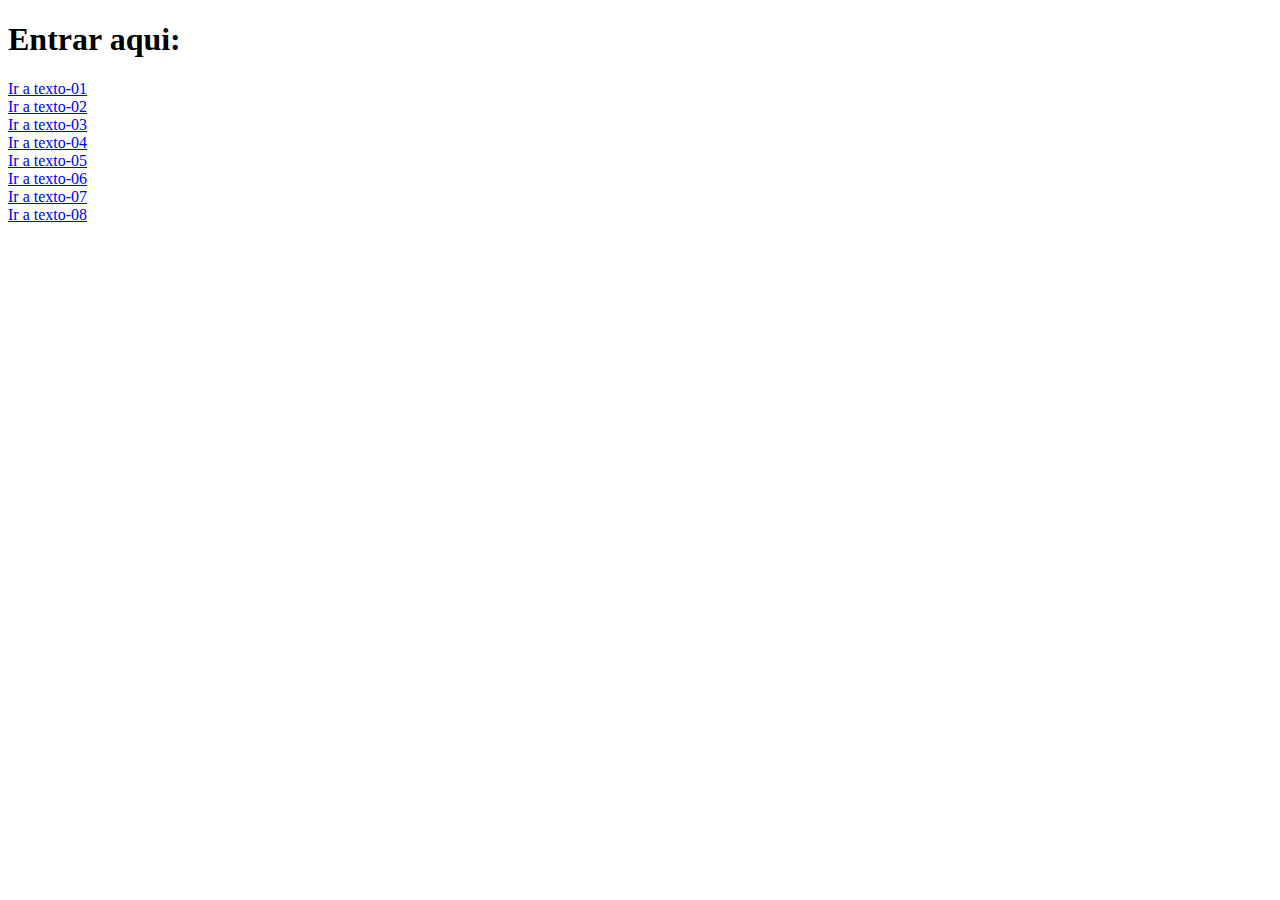
<file: index.html>
<!DOCTYPE html>
<html lang="en">
<head>
  <meta charset="UTF-8">
  <meta http-equiv="X-UA-Compatible" content="IE=edge">
  <meta name="viewport" content="width=device-width, initial-scale=1.0">
  <title>Hola mundo</title>
</head>
<body>

  <h1>Entrar aqui:</h1>

  <a href="textos/Ejercicio texto-01.html">Ir a texto-01</a><br>
  <a href="textos/Ejercicio texto-02.html">Ir a texto-02</a><br>
  <a href="textos/Ejercicio texto-03.html">Ir a texto-03</a><br>
  <a href="textos/Ejercicio texto-04.html">Ir a texto-04</a><br>
  <a href="textos/Ejercicio texto-05.html">Ir a texto-05</a><br>
  <a href="textos/Ejercicio texto-06.html">Ir a texto-06</a><br>
  <a href="textos/Ejercicio texto-07.html">Ir a texto-07</a><br>
  <a href="textos/Ejercicio texto-08.html">Ir a texto-08</a><br>


</body>
</html>
</file>
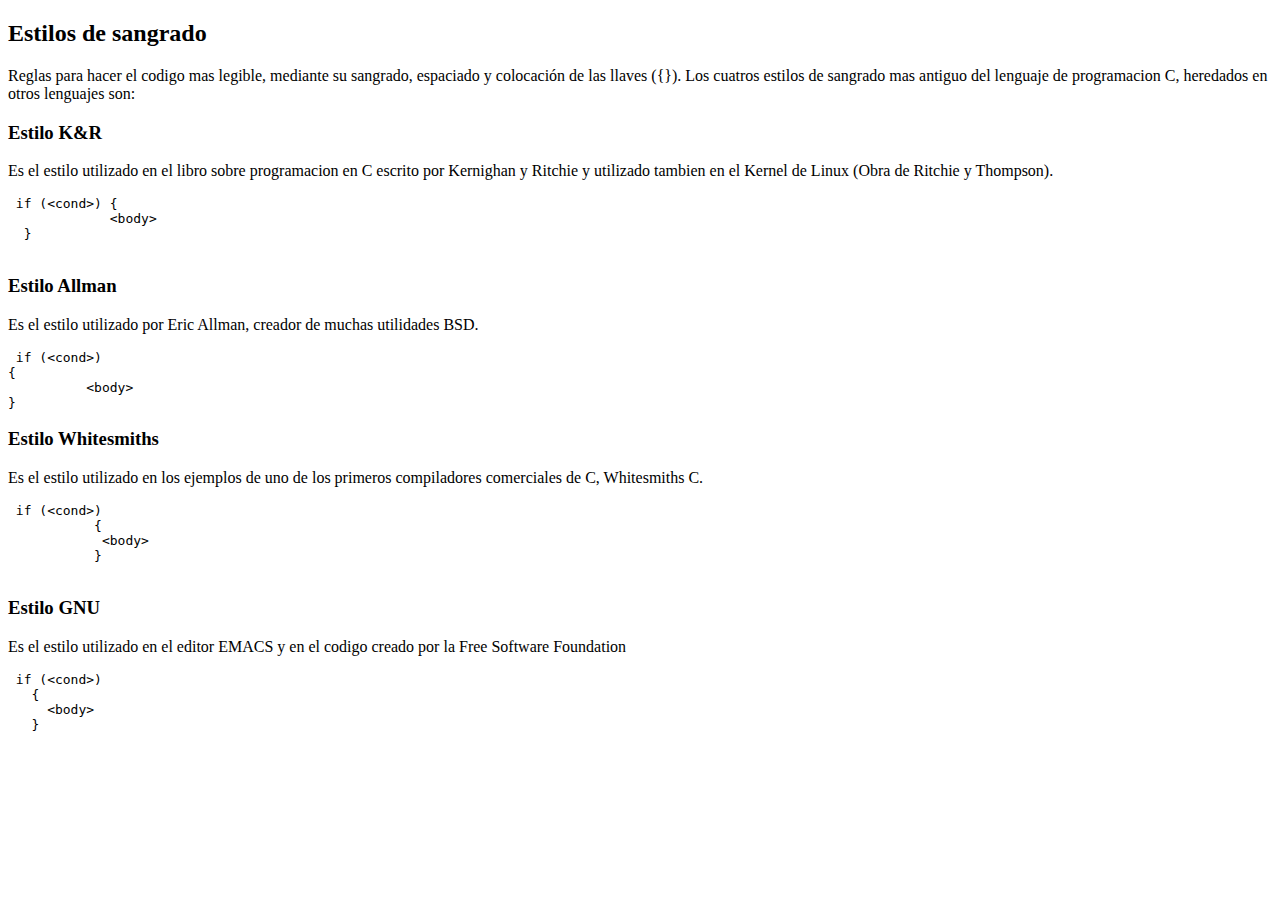
<file: Ejercicio texto-06.html>
<!DOCTYPE html>
<html lang="en">
<head>
  <meta charset="UTF-8">
  <meta http-equiv="X-UA-Compatible" content="IE=edge">
  <meta name="viewport" content="width=device-width, initial-scale=1.0">
  <title>Document</title>
</head>
<body>
  <h2>Estilos de sangrado</h2>
  <p>Reglas para hacer el codigo mas legible, mediante su sangrado, espaciado y colocación de las llaves ({}). Los cuatros estilos de sangrado mas antiguo del lenguaje de programacion C,
    heredados en otros lenguajes son:
  </p>

  <h3>Estilo K&R</h3>

  <p>Es el estilo utilizado en el libro sobre programacion en C escrito por Kernighan y Ritchie y utilizado tambien en el Kernel de Linux (Obra de Ritchie y Thompson).</p>

  <pre><code> if (&lt;cond&gt;) {
             &lt;body&gt;
  }
  </code></pre>

<h3>Estilo Allman</h3>

<p>Es el estilo utilizado por Eric Allman, creador de muchas utilidades BSD.</p>

<pre><code> if (&lt;cond&gt;)
{
          &lt;body&gt;
}
</code></pre>

<h3>Estilo Whitesmiths</h3>

<p>Es el estilo utilizado en los ejemplos de uno de los primeros compiladores comerciales de C, Whitesmiths C.</p>

<pre><code> if (&lt;cond&gt;)
           {
            &lt;body&gt;
           }
           </code></pre>


<h3>Estilo GNU</h3>

<p>Es el estilo utilizado en el editor EMACS y en el codigo creado por la Free Software Foundation</p>

<pre><code> if (&lt;cond&gt;)
   {
     &lt;body&gt;
   }

   </code></pre>

</body>
</html>
</file>
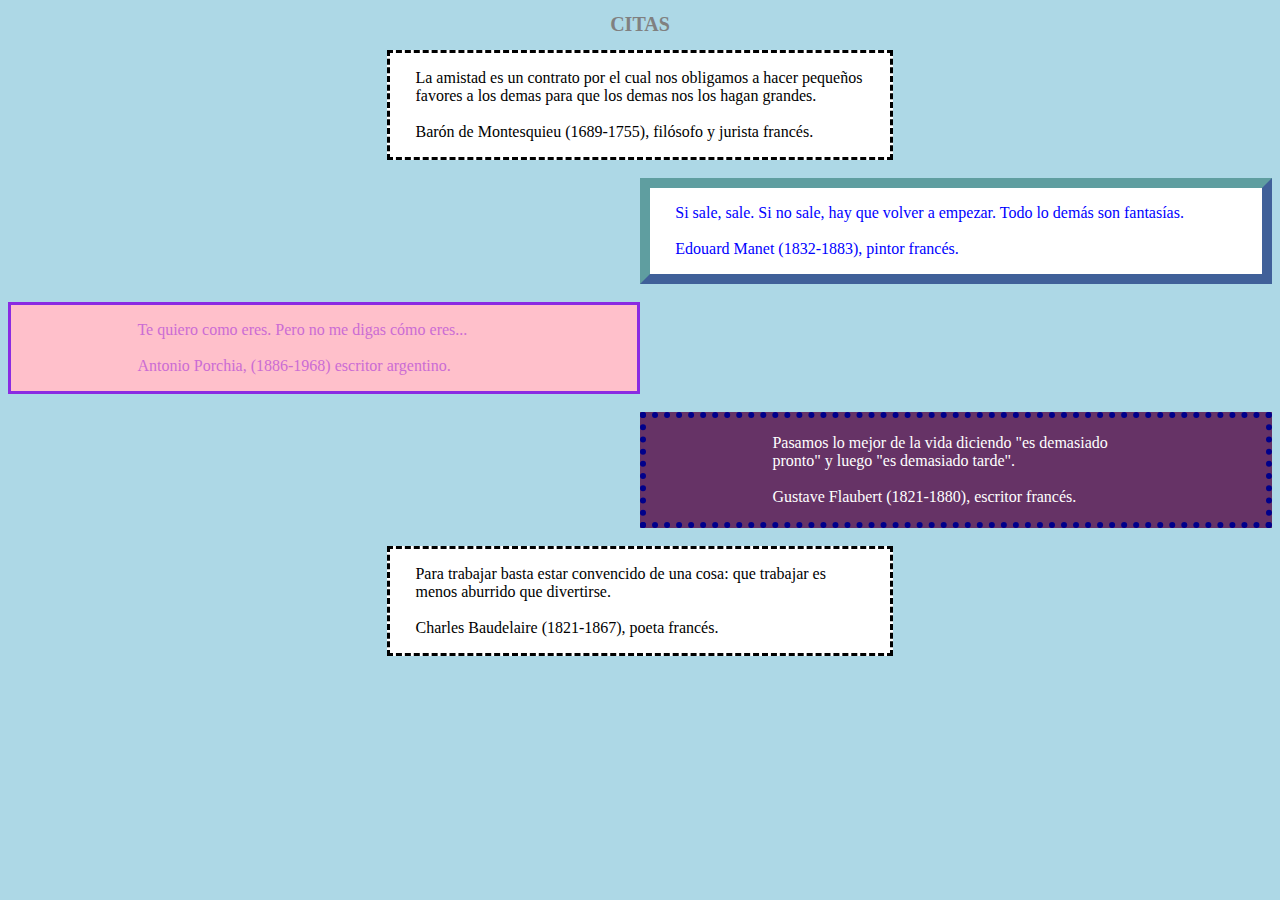
<file: cajas/Ejercicio cajas-1.html>
<!DOCTYPE html>
<html lang="en">
<head>
  <meta charset="UTF-8">
  <meta http-equiv="X-UA-Compatible" content="IE=edge">
  <meta name="viewport" content="width=device-width, initial-scale=1.0">
  <title>Document</title>
  <link rel="stylesheet" type="text/css" href="cajas-1.css">
</head>
<body>
  <h1> CITAS </h1>
  <div id="p1">
  <p>La amistad es un contrato por el cual nos obligamos a hacer pequeños favores a los demas para que los demas nos los hagan grandes.
  <br><br>
  Barón de Montesquieu (1689-1755), filósofo y jurista francés.
  </p>
  </div><br>
<div id="p2">
  <p>Si sale, sale. Si no sale, hay que volver a empezar. Todo lo demás son fantasías. <br><br>
    Edouard Manet (1832-1883), pintor francés.
  </p>
</div><br>
<div id="p3">
  <p>Te quiero como eres. Pero no me digas cómo eres... <br><br>
    Antonio Porchia, (1886-1968) escritor argentino.</p>
</div><br>
<div id="p4">
    <p>Pasamos lo mejor de la vida diciendo "es demasiado pronto" y luego "es demasiado tarde". <br><br>
      Gustave Flaubert (1821-1880), escritor francés.
    </p>
</div><br>
<div id="p5">
    <p>Para trabajar basta estar convencido de una cosa: que trabajar es menos aburrido que divertirse. <br><br>
      Charles Baudelaire (1821-1867), poeta francés.
    </p>
</div><br>
</body>
</html>
</file>
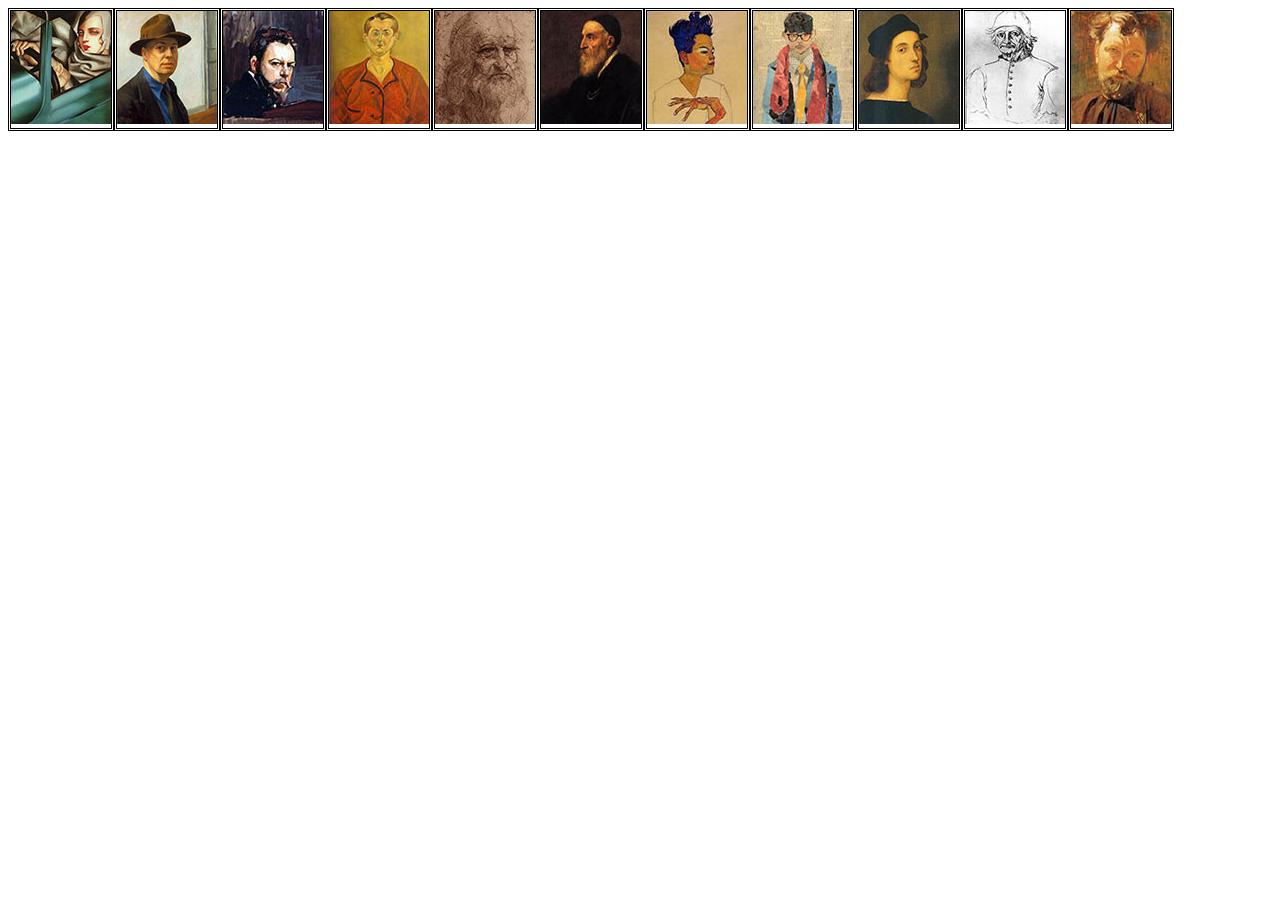
<file: cajas/Ejercicio cajas-2.html>
<!DOCTYPE html>
<html lang="en">
<head>
  <meta charset="UTF-8">
  <meta http-equiv="X-UA-Compatible" content="IE=edge">
  <meta name="viewport" content="width=device-width, initial-scale=1.0">
  <title>Document</title>
  <link rel="stylesheet" type="text/css" href="cajas-2.css">
</head>
<body>
<div>
  <img src="../imagenes/30.jpg">
</div>
<div>
  <img src="../imagenes/31.jpg">
</div>
<div>
  <img src="../imagenes/32.jpg">
</div>
<div>
  <img src="../imagenes/33.jpg">
</div>
<div>
  <img src="../imagenes/34.jpg">
</div>
<div>
  <img src="../imagenes/35.jpg">
</div>
<div>
  <img src="../imagenes/36.jpg">
</div>
<div>
  <img src="../imagenes/37.jpg">
</div>
<div>
  <img src="../imagenes/38.jpg">
</div>
<div>
  <img src="../imagenes/39.jpg">
</div>
<div>
  <img src="../imagenes/40.jpg">
</div>

</body>
</html>
</file>
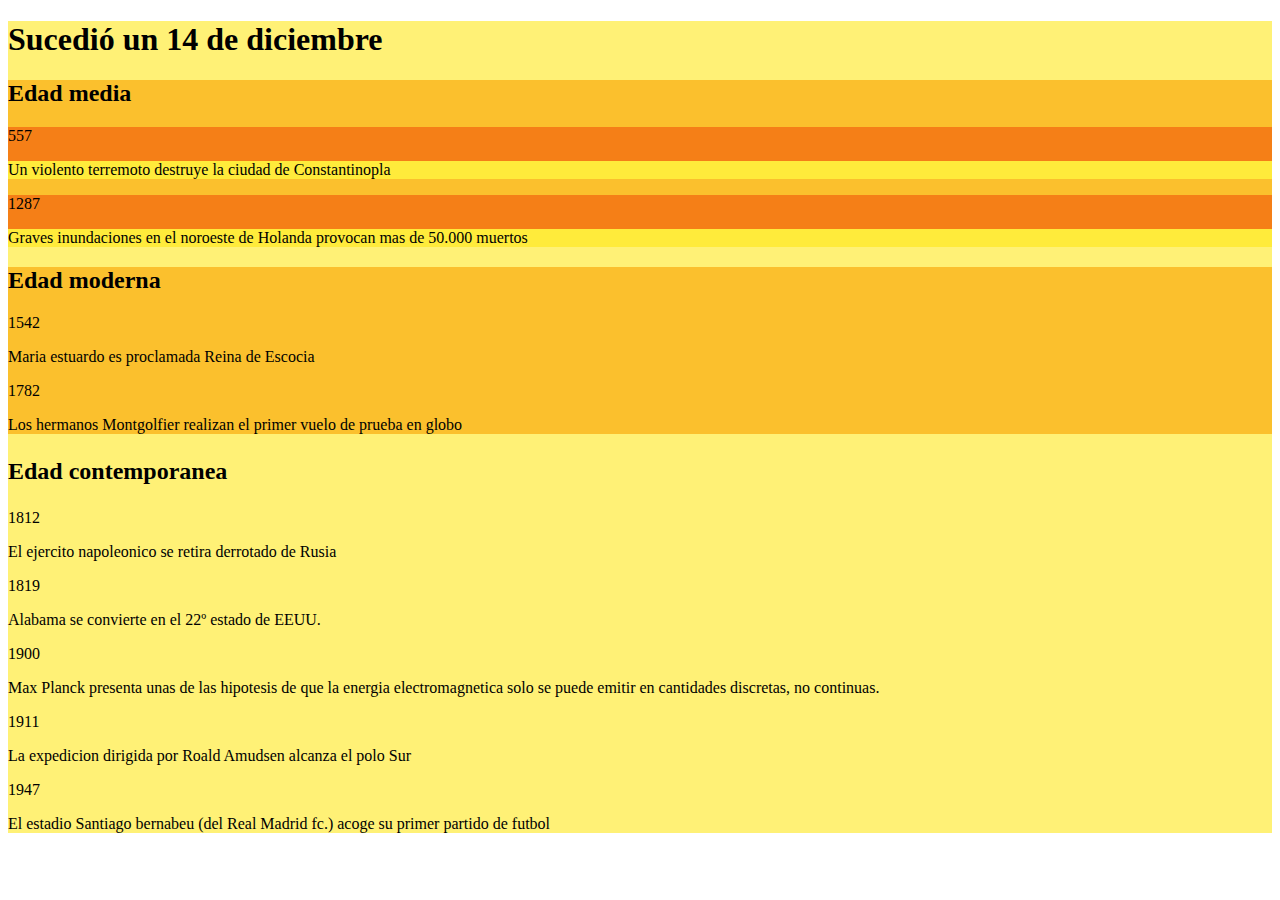
<file: cajas/Ejercicio cajas-3.html>
<!DOCTYPE html>
<html lang="en">
<head>
  <meta charset="UTF-8">
  <meta http-equiv="X-UA-Compatible" content="IE=edge">
  <meta name="viewport" content="width=device-width, initial-scale=1.0">
  <title>Document</title>
  <link rel="stylesheet" type="text/css" href="cajas-3.css">
</head>
<body>
  <div id="p0">
  <h1>Sucedió un 14 de diciembre</h1>

  <div < id="p1">
  <h2>Edad media</h2>
  <div id="p2">
    <p>557</p>
    <div id="p4">
      <p>Un violento terremoto destruye la ciudad de Constantinopla</p>
    </div>
  </div>
  <div id="p3">
    <p>1287</p>
    <div id="p5">
      <p>Graves inundaciones en el noroeste de Holanda provocan mas de 50.000 muertos</p>
    </div>
  </div>
</div>


  <div id="p6">
    <h2>Edad moderna</h2>
    <div id="p7">
      <p>1542</p>
      <div id="p8">
        <p>Maria estuardo es proclamada Reina de Escocia</p>
      </div>
    </div>
    <div id="p9">
      <p>1782</p>
      <div>
        <p>Los hermanos Montgolfier realizan el primer vuelo de prueba en globo</p>
      </div>
    </div>
  </div>
  <div id="p10">
    <h2>
      <p>Edad contemporanea</p>
    </h2>
    <div id="p11">
      <p>1812</p>
      <div id="p12">
        <p>El ejercito napoleonico se retira derrotado de Rusia</p>
      </div>
    </div>
    <div id="p13">
      <p>1819</p>
      <div id="p14">
        <p>Alabama se convierte en el 22º estado de EEUU.</p>
      </div>
    </div>
    <div id="p15">
      <p>1900</p>
      <div id="p16">
        <p>Max Planck presenta unas de las hipotesis de que la energia electromagnetica solo se puede emitir en cantidades discretas, no continuas.</p>
      </div>
    </div>
    <div id="p17">
      <p>1911</p>
      <div id="p18">
        <p>La expedicion dirigida por Roald Amudsen alcanza el polo Sur</p>
      </div>
    </div>
    <div id="p19">
      <p>1947</p>
      <div id="p20">
        <p>El estadio Santiago bernabeu (del Real Madrid fc.) acoge  su primer partido de futbol</p>
      </div>
    </div>
  </div>



</div>
</body>
</html>
</file>
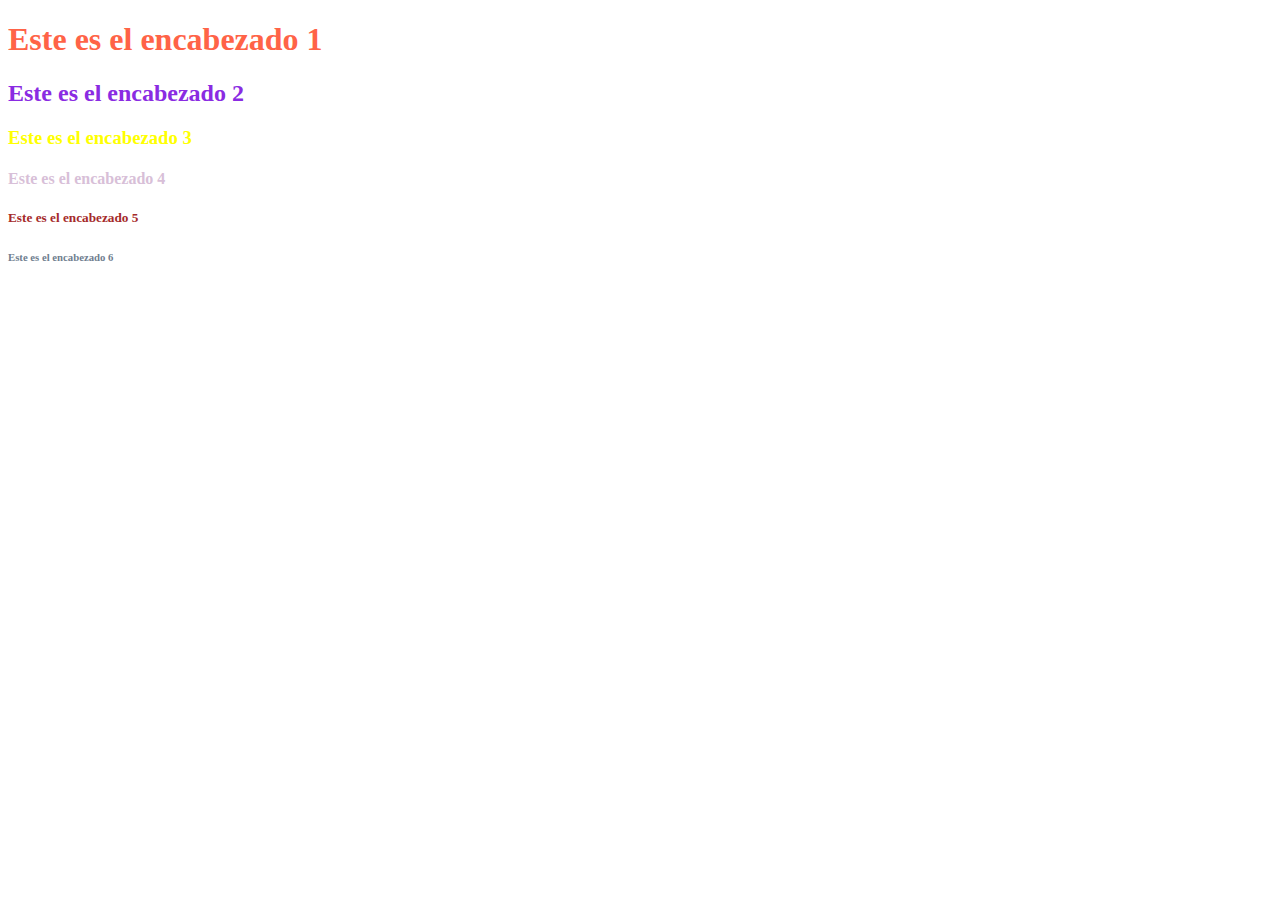
<file: textos/Ejercicio texto-01.html>
<!DOCTYPE html>
<html lang="en">
<head>
  <meta charset="UTF-8">
  <meta http-equiv="X-UA-Compatible" content="IE=edge">
  <meta name="viewport" content="width=device-width, initial-scale=1.0">
  <title>Document</title>
  <link rel="stylesheet" type="text/css" href="texto-01.css">
</head>
<body>

  <h1>Este es el encabezado 1</h1>

  <h2>Este es el encabezado 2</h2>

  <h3>Este es el encabezado 3</h3>

  <h4>Este es el encabezado 4</h4>

  <h5>Este es el encabezado 5</h5>

  <h6>Este es el encabezado 6</h6>
</body>
</html>
</file>
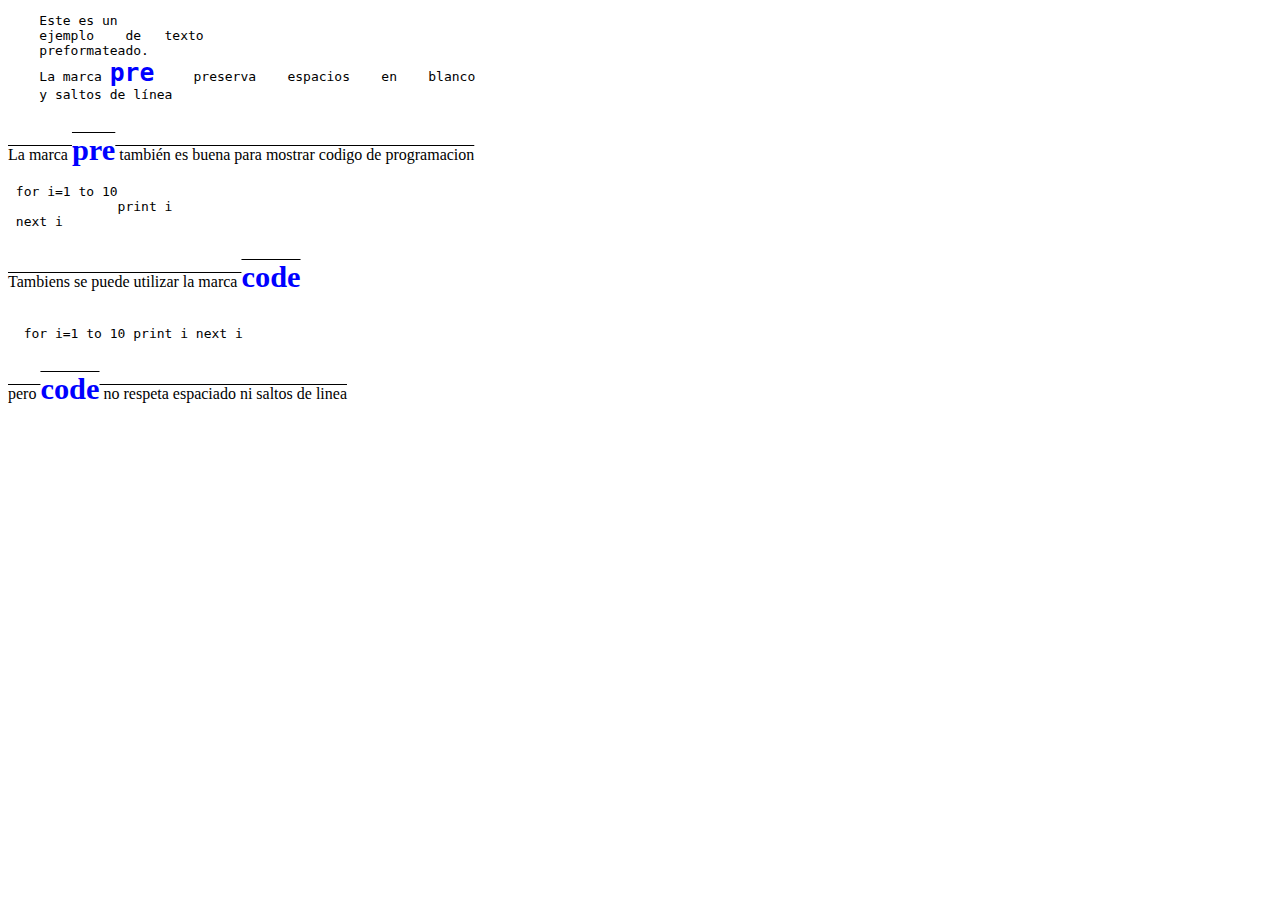
<file: textos/Ejercicio texto-02.html>
<!DOCTYPE html>
<html lang="en">
<head>
  <meta charset="UTF-8">
  <meta http-equiv="X-UA-Compatible" content="IE=edge">
  <meta name="viewport" content="width=device-width, initial-scale=1.0">
  <title>Document</title>
  <link rel="stylesheet" type="text/css" href="texto-02.css">
</head>
<body>
  <pre>
    Este es un
    ejemplo    de   texto
    preformateado.
    La marca <b>pre</b>     preserva    espacios    en    blanco
    y saltos de línea
  </pre>

  <p>     La marca <b>pre</b> también es buena para mostrar codigo de programacion</p>

  <pre><code> for i=1 to 10
              print i
 next i
 </code></pre>

 <p> Tambiens se puede utilizar la marca <b>code</b></p>

 <pre><code>
  for i=1 to 10 print i next i
  </code></pre>

  <p> pero <b>code</b> no respeta espaciado ni saltos de linea </p>
</body>
</html>
</file>
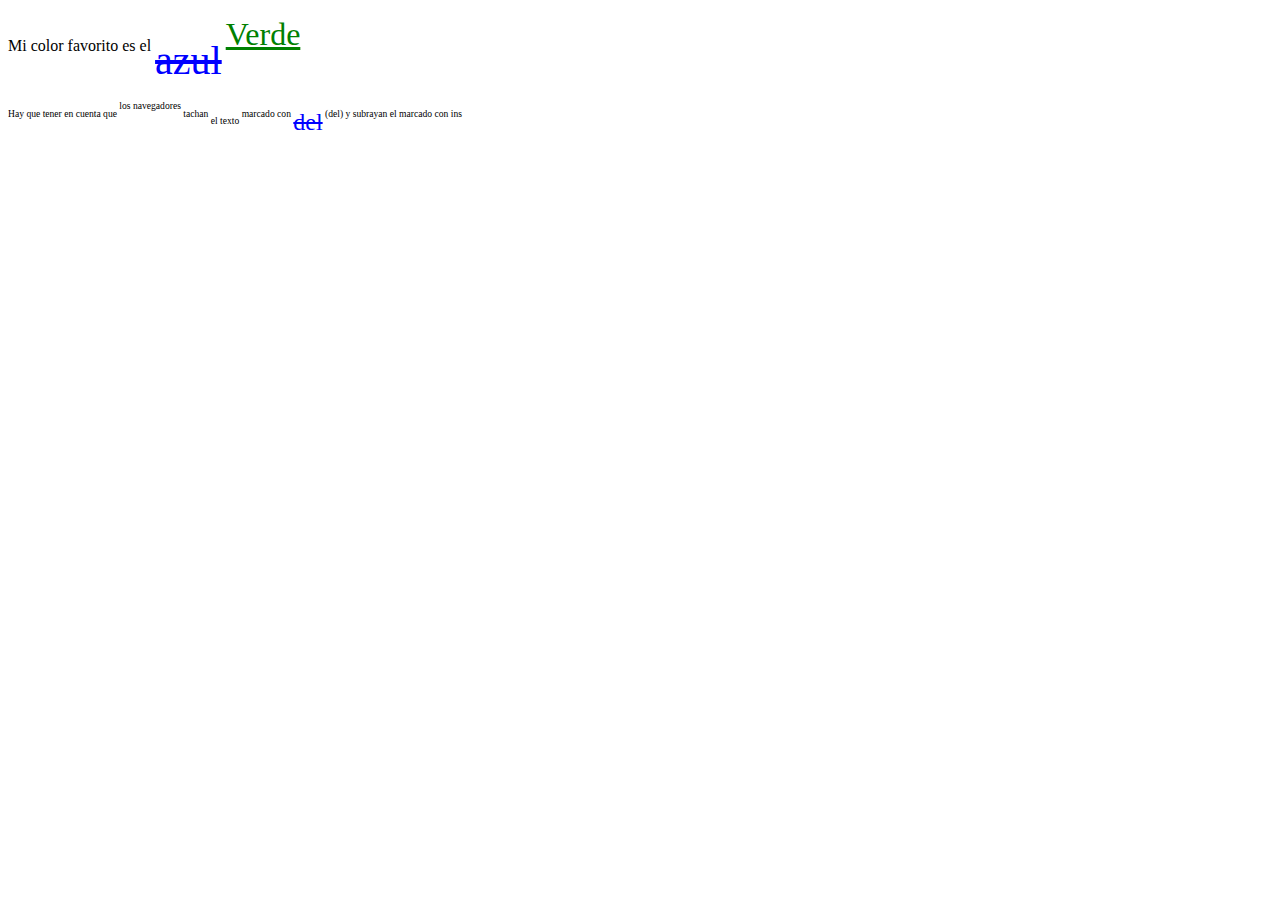
<file: textos/Ejercicio texto-03.html>
<!DOCTYPE html>
<!DOCTYPE html>
<html lang="en">
<head>
  <meta charset="UTF-8">
  <meta http-equiv="X-UA-Compatible" content="IE=edge">
  <meta name="viewport" content="width=device-width, initial-scale=1.0">
  <title>Villafrea</title>
  <link rel="stylesheet" type="text/css" href="texto-03.css">
</head>
<body>
  <p>Mi color favorito es el <del>azul</del> <ins>Verde</ins></p>


  <p id="p6">Hay que tener en cuenta que <span id="p1">los navegadores</span> tachan <span id="p2">el texto</span> marcado con <del>del</del> (del) y subrayan el marcado con ins </p>

</body>
</html>
</file>
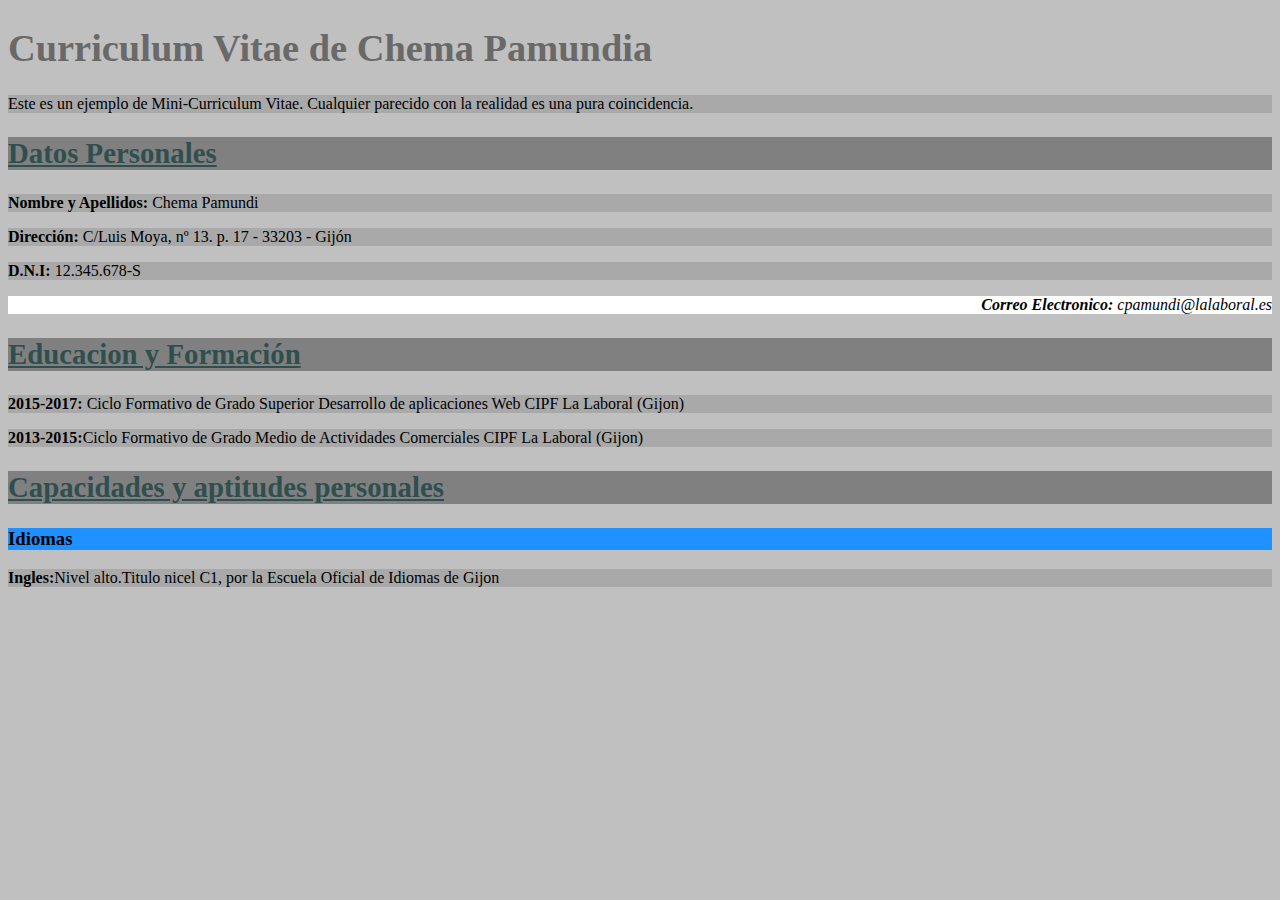
<file: textos/Ejercicio texto-04.html>
<!DOCTYPE html>
<html lang="en">
<head>
  <meta charset="UTF-8">
  <meta http-equiv="X-UA-Compatible" content="IE=edge">
  <meta name="viewport" content="width=device-width, initial-scale=1.0">
  <title>Document</title>
  <link rel="stylesheet" type="text/css" href="texto-04.css">
</head>
<body>
  <h1><b>Curriculum Vitae de Chema Pamundia </b></h1>

  <p id="p1">Este es un ejemplo de Mini-Curriculum Vitae. Cualquier parecido con la realidad es una pura coincidencia.</p>

  <h2><b>Datos Personales</b></h2>

  <p id="p2"><b>Nombre y Apellidos:</b> Chema Pamundi</p>

  <p id="p3"><b>Dirección:</b> C/Luis Moya, nº 13. p. 17 - 33203 - Gijón </p>

  <p id="p4"><b>D.N.I:</b> 12.345.678-S</p>

  <p id="p5"><i><b>Correo Electronico:</b> cpamundi@lalaboral.es</i></p>

  <h2>Educacion y Formación</h2>

  <p id="p6"><b>2015-2017:</b> Ciclo Formativo de Grado Superior Desarrollo de aplicaciones Web CIPF La Laboral (Gijon)</p>
  <p id="p7"><b>2013-2015:</b>Ciclo Formativo de Grado Medio de Actividades Comerciales CIPF La Laboral (Gijon)</p>

  <h2><b>Capacidades y aptitudes personales</b></h2>

  <h3>Idiomas</h3>
  <p id="p8"><b>Ingles:</b>Nivel alto.Titulo nicel C1, por la Escuela Oficial de Idiomas de Gijon</p>
</body>
</html>
</file>
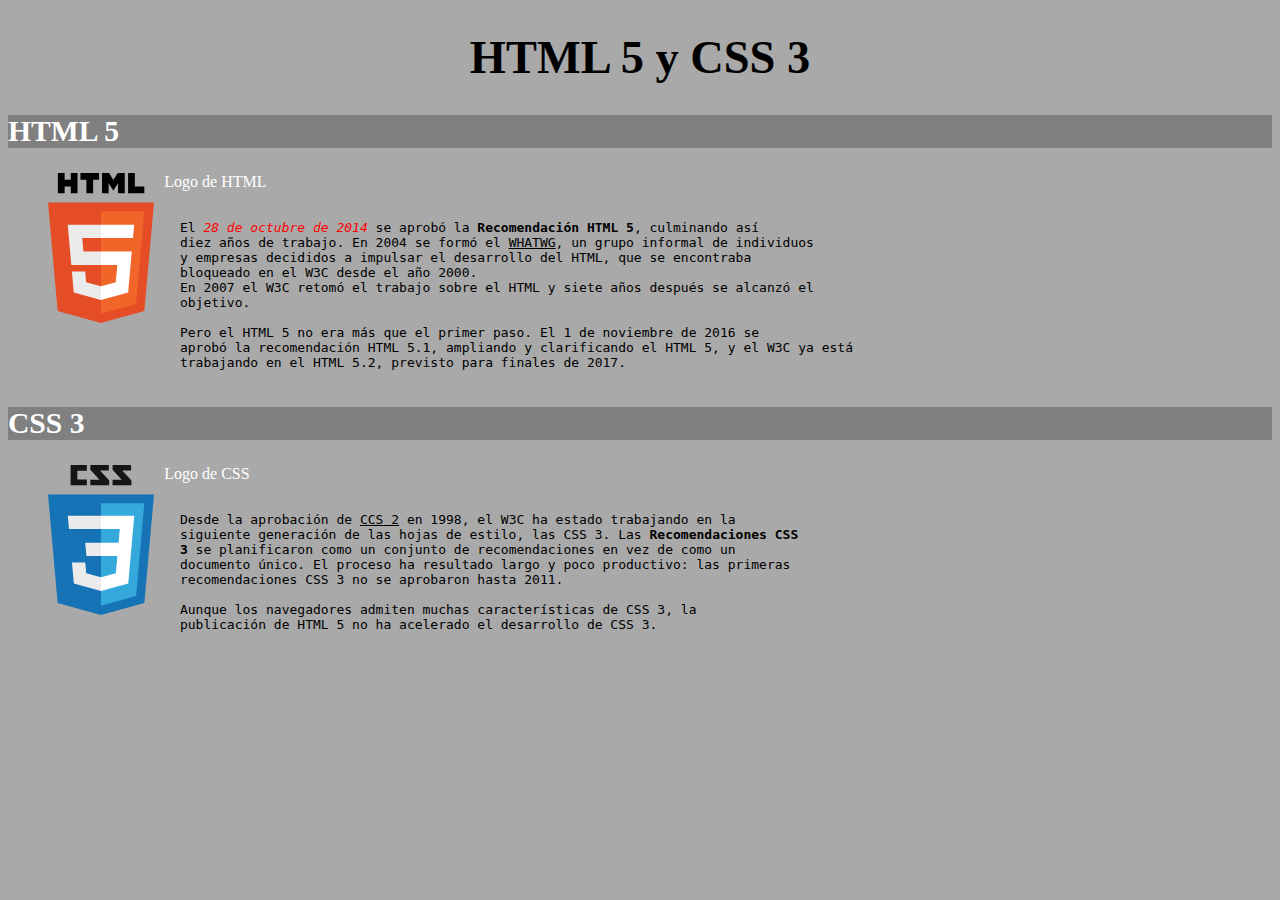
<file: textos/Ejercicio texto-05.html>
<!DOCTYPE html>
<html lang="en">
<head>
  <meta charset="UTF-8">
  <meta http-equiv="X-UA-Compatible" content="IE=edge">
  <meta name="viewport" content="width=device-width, initial-scale=1.0">
  <title>Document</title>
  <link rel="stylesheet" type="text/css" href="texto-05.css">
</head>
<body>
  <h1>HTML 5 y CSS 3</h1>

  <h2>HTML 5</h2>
<figure>
  <img src="../imagenes/html5-logo.svg" alt="">
  <figcaption>Logo de HTML</figcaption>
</figure>
<pre>
  El <i>28 de octubre de 2014</i> se aprobó la <b>Recomendación HTML 5</b>, culminando así
  diez años de trabajo. En 2004 se formó el <u>WHATWG</u>, un grupo informal de individuos
  y empresas decididos a impulsar el desarrollo del HTML, que se encontraba
  bloqueado en el W3C desde el año 2000.
  En 2007 el W3C retomó el trabajo sobre el HTML y siete años después se alcanzó el
  objetivo.

  Pero el HTML 5 no era más que el primer paso. El 1 de noviembre de 2016 se
  aprobó la recomendación HTML 5.1, ampliando y clarificando el HTML 5, y el W3C ya está
  trabajando en el HTML 5.2, previsto para finales de 2017.
</pre>

<h2>CSS 3</h2>
<figure>
<img src="../imagenes/css3-logo.svg" alt="">
<figcaption>Logo de CSS</figcaption>
</figure>
<pre>
  Desde la aprobación de <u>CCS 2</u> en 1998, el W3C ha estado trabajando en la
  siguiente generación de las hojas de estilo, las CSS 3. Las <b>Recomendaciones CSS
  3</b> se planificaron como un conjunto de recomendaciones en vez de como un
  documento único. El proceso ha resultado largo y poco productivo: las primeras
  recomendaciones CSS 3 no se aprobaron hasta 2011.

  Aunque los navegadores admiten muchas características de CSS 3, la
  publicación de HTML 5 no ha acelerado el desarrollo de CSS 3.
</pre>
</body>
</html>
</file>
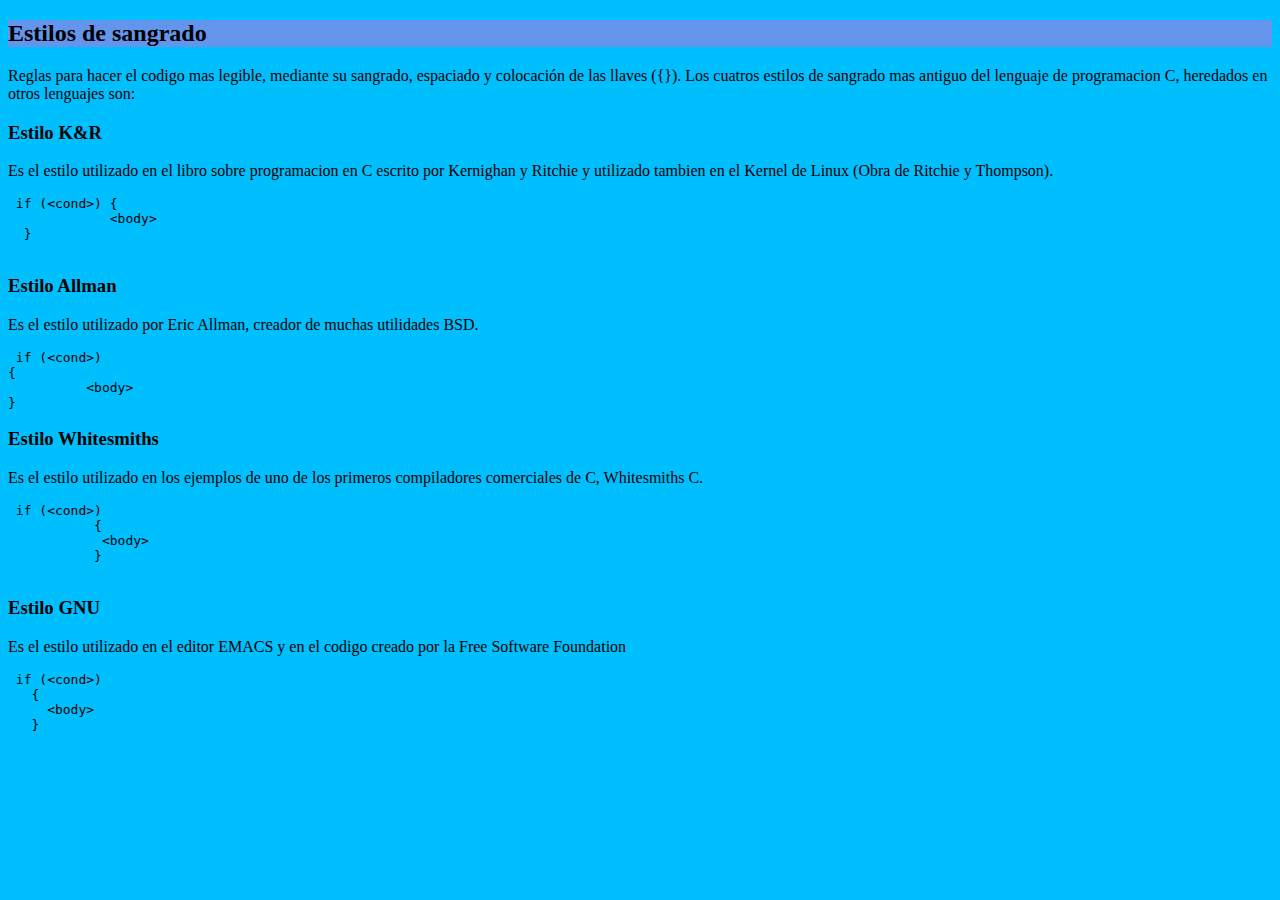
<file: textos/Ejercicio texto-06.html>
<!DOCTYPE html>
<html lang="en">
<head>
  <meta charset="UTF-8">
  <meta http-equiv="X-UA-Compatible" content="IE=edge">
  <meta name="viewport" content="width=device-width, initial-scale=1.0">
  <title>Document</title>
  <link rel="stylesheet" type="text/css" href="texto-06.css">
</head>
<body>
  <h2>Estilos de sangrado</h2>
  <p>Reglas para hacer el codigo mas legible, mediante su sangrado, espaciado y colocación de las llaves ({}). Los cuatros estilos de sangrado mas antiguo del lenguaje de programacion C,
    heredados en otros lenguajes son:
  </p>

  <h3>Estilo K&R</h3>

  <p>Es el estilo utilizado en el libro sobre programacion en C escrito por Kernighan y Ritchie y utilizado tambien en el Kernel de Linux (Obra de Ritchie y Thompson).</p>

  <pre><code> if (&lt;cond&gt;) {
             &lt;body&gt;
  }
  </code></pre>

<h3>Estilo Allman</h3>

<p>Es el estilo utilizado por Eric Allman, creador de muchas utilidades BSD.</p>

<pre><code> if (&lt;cond&gt;)
{
          &lt;body&gt;
}
</code></pre>

<h3>Estilo Whitesmiths</h3>

<p>Es el estilo utilizado en los ejemplos de uno de los primeros compiladores comerciales de C, Whitesmiths C.</p>

<pre><code> if (&lt;cond&gt;)
           {
            &lt;body&gt;
           }
           </code></pre>


<h3>Estilo GNU</h3>

<p>Es el estilo utilizado en el editor EMACS y en el codigo creado por la Free Software Foundation</p>

<pre><code> if (&lt;cond&gt;)
   {
     &lt;body&gt;
   }

   </code></pre>

</body>
</html>
</file>
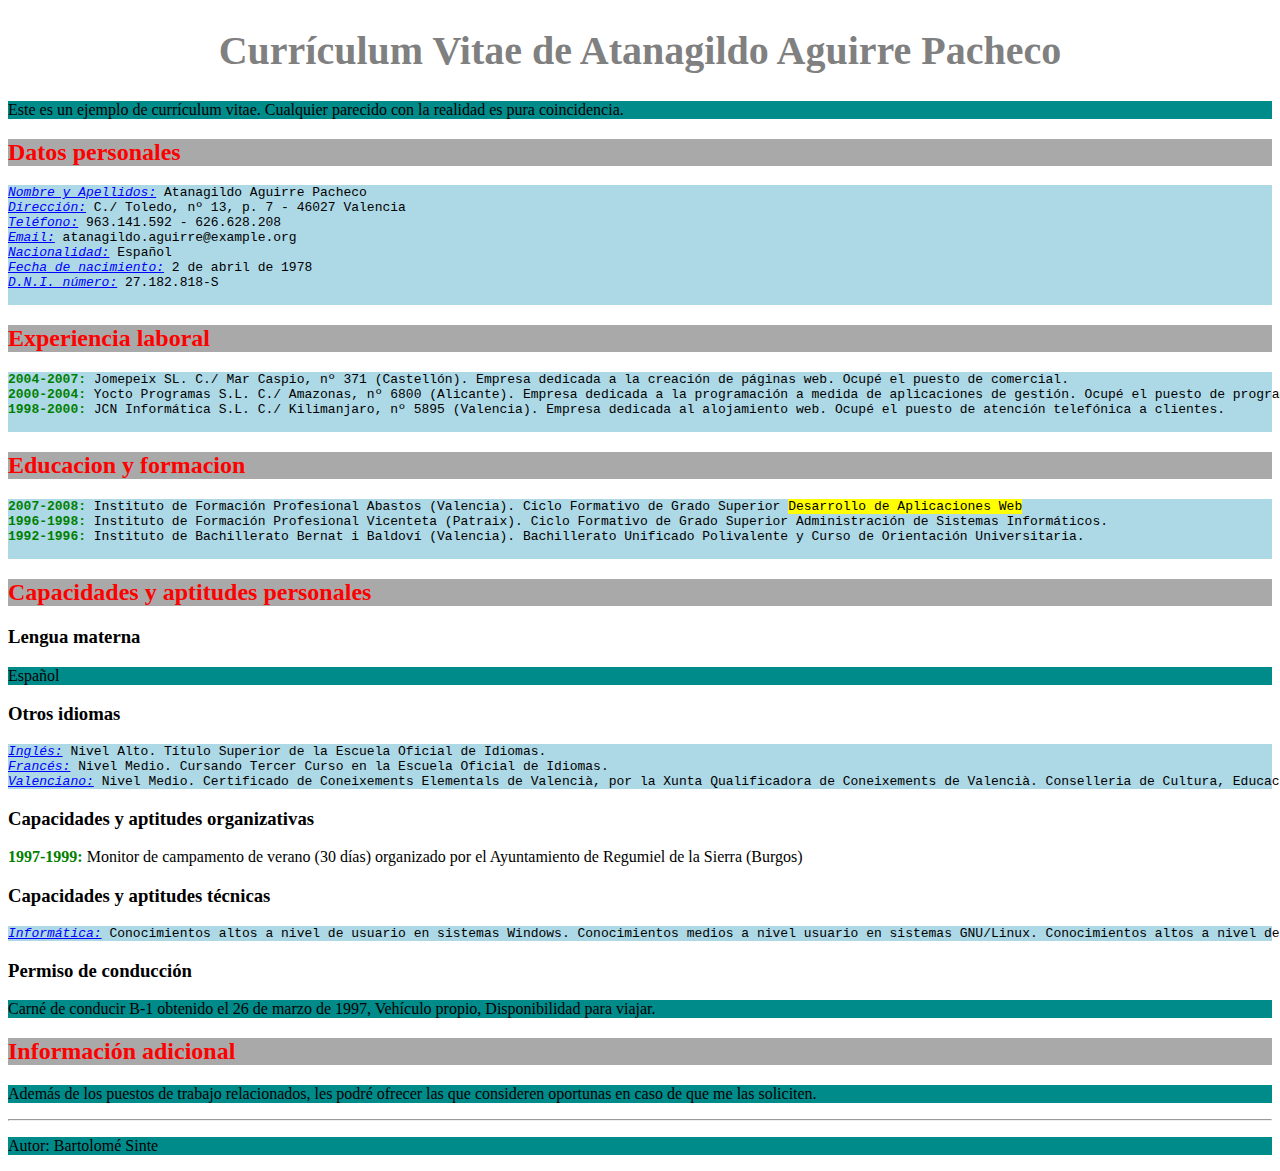
<file: textos/Ejercicio texto-07.html>
<!DOCTYPE html>
<html lang="en">
<head>
  <meta charset="UTF-8">
  <meta http-equiv="X-UA-Compatible" content="IE=edge">
  <meta name="viewport" content="width=device-width, initial-scale=1.0">
  <title>Document</title>
  <link rel="stylesheet" type="text/css" href="texto-07.css">
</head>
<body>
  <h1>Currículum Vitae de Atanagildo Aguirre Pacheco</h1>

  <p>Este es un ejemplo de currículum vitae. Cualquier parecido con la realidad es pura coincidencia.</p>

  <h2>Datos personales</h2>

 <pre>
<i>Nombre y Apellidos:</i> Atanagildo Aguirre Pacheco
<i>Dirección:</i> C./ Toledo, nº 13, p. 7 - 46027 Valencia
<i>Teléfono:</i> 963.141.592 - 626.628.208
<i>Email:</i> atanagildo.aguirre@example.org
<i>Nacionalidad:</i> Español
<i>Fecha de nacimiento:</i> 2 de abril de 1978
<i>D.N.I. número:</i> 27.182.818-S
 </pre>

<h2>Experiencia laboral</h2>
<pre>
<b>2004-2007:</b> Jomepeix SL. C./ Mar Caspio, nº 371 (Castellón). Empresa dedicada a la creación de páginas web. Ocupé el puesto de comercial.
<b>2000-2004:</b> Yocto Programas S.L. C./ Amazonas, nº 6800 (Alicante). Empresa dedicada a la programación a medida de aplicaciones de gestión. Ocupé el puesto de programador en Visual Basic.
<b>1998-2000:</b> JCN Informática S.L. C./ Kilimanjaro, nº 5895 (Valencia). Empresa dedicada al alojamiento web. Ocupé el puesto de atención telefónica a clientes.
 </pre>

 <h2>Educacion y formacion</h2>
 <pre>
<b>2007-2008:</b> Instituto de Formación Profesional Abastos (Valencia). Ciclo Formativo de Grado Superior <mark>Desarrollo de Aplicaciones Web</mark>
<b>1996-1998:</b> Instituto de Formación Profesional Vicenteta (Patraix). Ciclo Formativo de Grado Superior Administración de Sistemas Informáticos.
<b>1992-1996:</b> Instituto de Bachillerato Bernat i Baldoví (Valencia). Bachillerato Unificado Polivalente y Curso de Orientación Universitaria.
 </pre>

<h2>Capacidades y aptitudes personales</h2>
<h3>Lengua materna</h3>

<p>Español</p>

<h3>Otros idiomas</h3>
<pre>
<i>Inglés:</i> Nivel Alto. Título Superior de la Escuela Oficial de Idiomas.
<i>Francés:</i> Nivel Medio. Cursando Tercer Curso en la Escuela Oficial de Idiomas.
<i>Valenciano:</i> Nivel Medio. Certificado de Coneixements Elementals de Valencià, por la Xunta Qualificadora de Coneixements de Valencià. Conselleria de Cultura, Educació y Ciència.
</pre>

<h3>Capacidades y aptitudes organizativas</h3>

<b>1997-1999:</b> Monitor de campamento de verano (30 días) organizado por el Ayuntamiento de Regumiel de la Sierra (Burgos)

<h3>Capacidades y aptitudes técnicas</h3>
<pre>
<i>Informática:</i> Conocimientos altos a nivel de usuario en sistemas Windows. Conocimientos medios a nivel usuario en sistemas GNU/Linux. Conocimientos altos a nivel de usuario en procesadores de texto, hojas de cálculo, presentaciones, tratamiento de imágenes. Conocimientos altos a nivel de programador en sistemas Windows (Visual Basic).
</pre>

<h3>Permiso de conducción</h3>

<p>Carné de conducir B-1 obtenido el 26 de marzo de 1997, Vehículo propio, Disponibilidad para viajar.</p>

<h2>Información adicional</h2>

<p>Además de los puestos de trabajo relacionados, les podré ofrecer las que consideren oportunas en caso de que me las soliciten.</p><hr>



<p> Autor: Bartolomé Sinte</p>


</body>
</html>
</file>
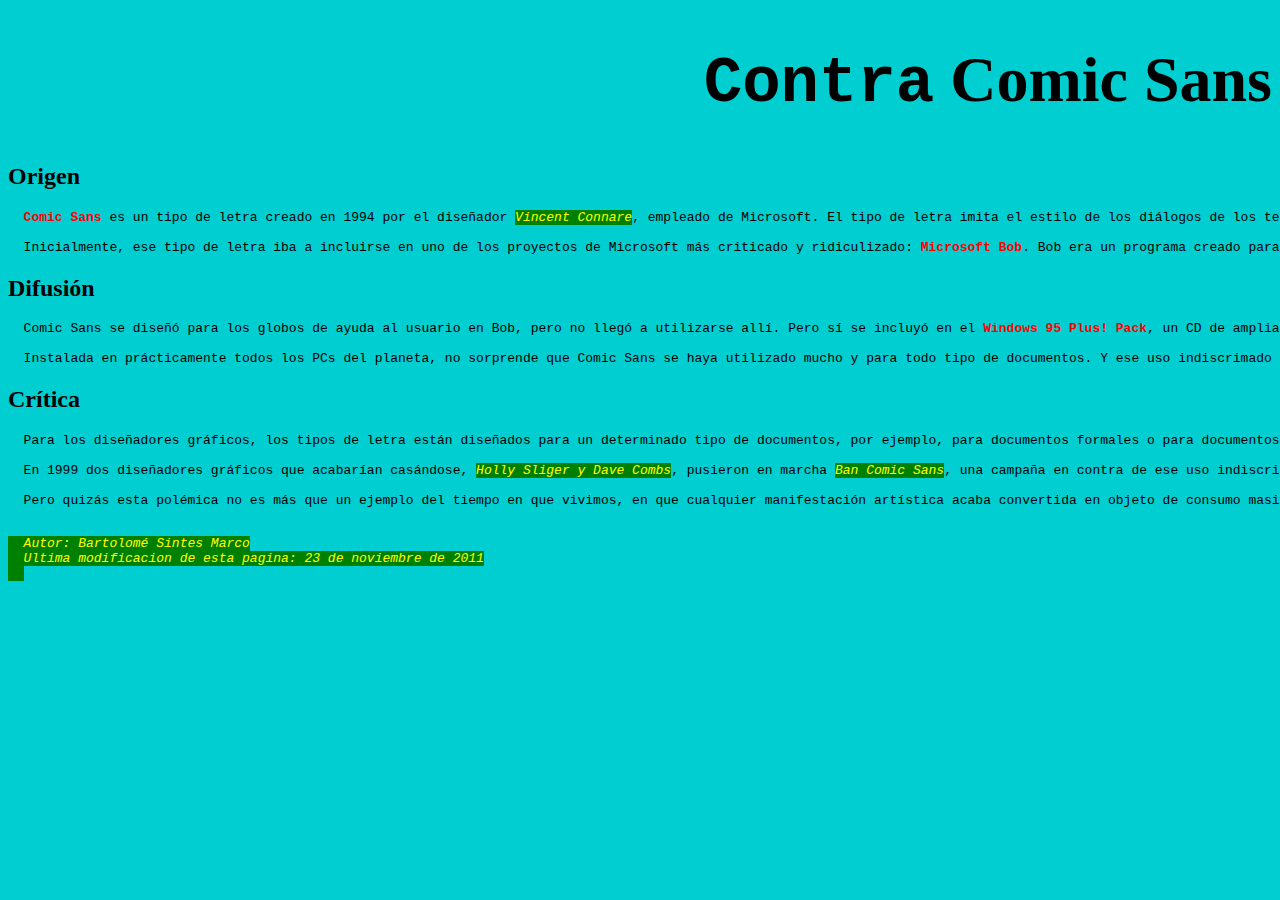
<file: textos/Ejercicio texto-08.html>
<!DOCTYPE html>
<html lang="en">
<head>
  <meta charset="UTF-8">
  <meta http-equiv="X-UA-Compatible" content="IE=edge">
  <meta name="viewport" content="width=device-width, initial-scale=1.0">
  <title>Document</title>
  <link rel="stylesheet" type="text/css" href="texto-08.css">
</head>
<body>
<h1><span id="p1">Contra</span> Comic Sans</h1>
<h2>Origen</h2>

<pre>
  <b>Comic Sans</b> es un tipo de letra creado en 1994 por el diseñador <i>Vincent Connare</i>, empleado de Microsoft. El tipo de letra imita el estilo de los diálogos de los tebeos, que en Estados Unidos es un aspecto muy cuidado y llevado a cabo por especialistas. Concretamente, Connare dice haberse inspirado por dos tebeos clave de la evolución del comic en los años 80:<i> Watchmen y El regreso del señor de la noche.</i>

  Inicialmente, ese tipo de letra iba a incluirse en uno de los proyectos de Microsoft más criticado y ridiculizado: <b>Microsoft Bob</b>. Bob era un programa creado para <b>Windows 3.1</b> que pretendía ser un nuevo tipo de interface de usuario diseñado para novatos y que en vez del escritorio de Windows mostraba las habitaciones de una casa en la que los objetos abrían las aplicaciones. La aparición de <b>Windows 95</b> permitió a Microsoft enterrar rápidamente un producto que nunca debió salir a la luz. En 2006, en una lista de los 25 peores productos tecnológicos de la historia publicada por la revista <i>PCWorld</i>, Bob todavía se mantenía en el séptimo lugar.
</pre>

<h2>Difusión</h2>

<pre>
  Comic Sans se diseñó para los globos de ayuda al usuario en Bob, pero no llegó a utilizarse allí. Pero sí se incluyó en el <b>Windows 95 Plus! Pack</b>, un CD de ampliación de WIndows 95, que incluía entre otros, la primera versión de Internet Explorer. Todo el contenido del Plus! Pack se incluyó en <b>Windows 98</b> y en otros productos de Microsoft (<b>Publisher</b>, <b>Internet Explorer</b>, <b>MS Comic chat</b>, etc.), entre otros el <b>Core Fonts for the Web</b>, un paquete de fuentes que Microsoft distribuyó gratuitamente entre 1996 y 2002, pero cuya licencia ha permitido que se siga distribuyendo y usando, no sólo en Windows, sino en cualquier sistema operativo.

  Instalada en prácticamente todos los PCs del planeta, no sorprende que Comic Sans se haya utilizado mucho y para todo tipo de documentos. Y ese uso indiscrimado es el que ha movilizado a bastantes diseñadores gráficos.
</pre>

<h2>Crítica</h2>

<pre>
  Para los diseñadores gráficos, los tipos de letra están diseñados para un determinado tipo de documentos, por ejemplo, para documentos formales o para documentos informales. Y Comic Sans sería un tipo de letra desenfadado que no debería utilizarse en documentos serios. Además, parece ser que técnicamente la fuente no es demasiado buena. Por ejemplo, el kerning, el espacio entre letras, que permite aumentar o reducir el espacio entre dos letras concretas para mejorar la legibilidad, y que supone bastante trabajo a la hora de diseñar un tipo de letra porque hay que estudiar y ajustar todas las combinaciones posibles, en Comic Sans es prácticamente inexistente.

  En 1999 dos diseñadores gráficos que acabarían casándose, <i>Holly Sliger y Dave Combs</i>, pusieron en marcha <i>Ban Comic Sans</i>, una campaña en contra de ese uso indiscriminado de Comic Sans. Esa campaña, que suele utilizar el humor y el buen diseño (el 1 de abril de 2011, el día de los inocentes anglosajón, Google mostraba algunos resultados de búsquedas en Comic Sans), sigue en marcha con un éxito relativo.

  Pero quizás esta polémica no es más que un ejemplo del tiempo en que vivimos, en que cualquier manifestación artística acaba convertida en objeto de consumo masivo e inevitablemente maltratada. ¿Cuánta música se escucha en situaciones opuestas para la que fue compuesta? ¿Cuántas imágenes se utilizan en contextos que contradicen su mensaje? ¿Cuántos mensajes políticos acaban sirviendo para vender camisetas? ¿Quién espera todavía que haya relación entre forma y sentido?
</pre>

<pre><i>
  Autor: Bartolomé Sintes Marco
  Ultima modificacion de esta pagina: 23 de noviembre de 2011
  </i></pre>
</body>
</html>
</file>
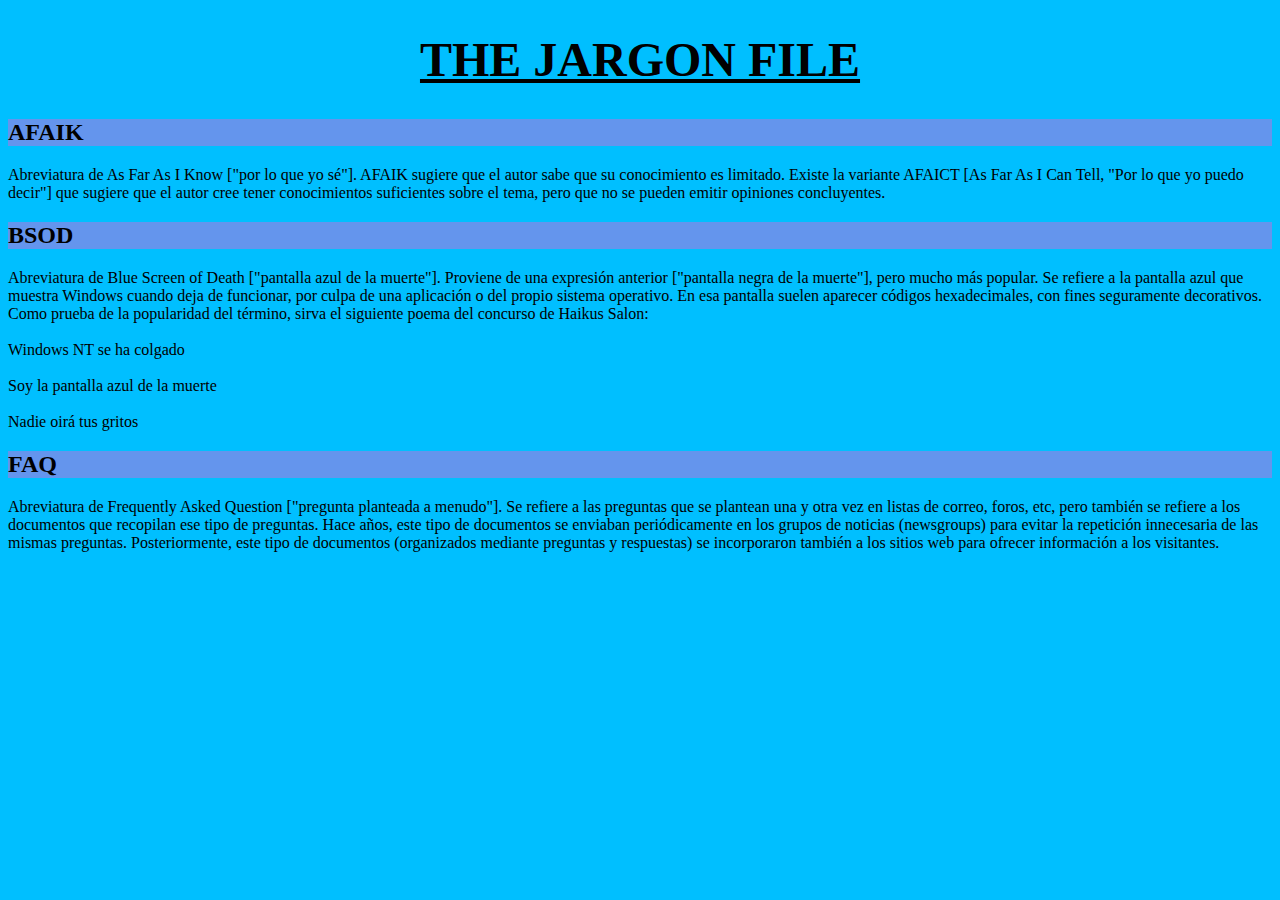
<file: textos/Ejercicio texto-6.html>
<!DOCTYPE html>
<html lang="en">
<head>
  <meta charset="UTF-8">
  <meta http-equiv="X-UA-Compatible" content="IE=edge">
  <meta name="viewport" content="width=device-width, initial-scale=1.0">
  <title>Document</title>
  <link rel="stylesheet" type="text/css" href="texto-06.css">
</head>
<body>
  <h1>THE JARGON FILE</h1>
  <h2>AFAIK</h2>
  <p> Abreviatura de As Far As I Know ["por lo que yo sé"]. AFAIK sugiere que el autor sabe que su conocimiento es limitado. Existe la variante AFAICT [As Far As I Can Tell, "Por lo que yo puedo decir"] que sugiere que el autor cree tener conocimientos suficientes sobre el tema, pero que no se pueden emitir opiniones concluyentes.
  </p>
<h2>BSOD</h2>
  <p>Abreviatura de Blue Screen of Death ["pantalla azul de la muerte"]. Proviene de una expresión anterior ["pantalla negra de la muerte"], pero mucho más popular. Se refiere a la pantalla azul que muestra Windows cuando deja de funcionar, por culpa de una aplicación o del propio sistema operativo. En esa pantalla suelen aparecer códigos hexadecimales, con fines seguramente decorativos. Como prueba de la popularidad del término, sirva el siguiente poema del concurso de Haikus Salon:<br>
    <br>

    Windows NT se ha colgado<br>
    <br>

    Soy la pantalla azul de la muerte<br>
    <br>

    Nadie oirá tus gritos<br>
  </p>

<h2>FAQ</h2>
<p>Abreviatura de Frequently Asked Question ["pregunta planteada a menudo"]. Se refiere a las preguntas que se plantean una y otra vez en listas de correo, foros, etc, pero también se refiere a los documentos que recopilan ese tipo de preguntas. Hace años, este tipo de documentos se enviaban periódicamente en los grupos de noticias (newsgroups) para evitar la repetición innecesaria de las mismas preguntas. Posteriormente, este tipo de documentos (organizados mediante preguntas y respuestas) se incorporaron también a los sitios web para ofrecer información a los visitantes.
</p>
</body>
</html>
</file>
<file: cajas/cajas-1.css>
body{
    background-color: lightblue;
}
h1{
    text-align: center;
    color: grey;
    font-size: 125%;
}

#p1{
    border-style: dashed;
    background-color: white;
    padding-left: 2%;
    padding-right: 2%;
    margin-left: 30%;
    margin-right: 30%;
}
#p2{
    border-style: outset;
    border-width: 10px;
    background-color: white;
    border-top-color: cadetblue;
    border-left-color: cadetblue;
    border-right-color: cornflowerblue;
    border-bottom-color: cornflowerblue;
    padding-left:2%;
    padding-right: 2%;
    margin-left: 50%;
    color: blue;
}
#p3{
    border-style:solid;
    border-color:blueviolet;
    background-color:pink;
    padding-left: 10%;
    padding-right: 10%;
    margin-right: 50%;
    color:#cb6cd4
    ;
}
#p4{
    border-style:dotted;
    background-color:#663366;
    border-color:darkblue;
    padding-left: 10%;
    padding-right: 10%;
    border-width: 6px;
    margin-left: 50%;
    color: white;
}
#p5{
    border-style: dashed;
    background-color: white;
    padding-left: 2%;
    padding-right: 2%;
    margin-left:30%;
    margin-right: 30%;

}
</file>
<file: cajas/cajas-2.css>
div{
    border-style:double;
    float: left;
}
</file>
<file: cajas/cajas-3.css>
#p0{
    background-color: #fff176;
}
#p1{
    background-color: #fbc02d;
}
#p2{
    background-color: #f57f17;
}
#p3{
    background-color: #f57f17;
}
#p4{
    background-color:#ffeb3b ;
}
#p5{
    background-color: #ffeb3b;
}
#p6{
    background-color:#fbc02d ;
}
#p7{
    background: color #f57f17; ;
}
#p8
</file>
<file: textos/texto-01.css>
h1{color:tomato;}

h2{color: blueviolet;}

h3{color: yellow;}

h4{color: thistle;}

h5{color: brown;}

h6{color: slategrey;}
</file>
<file: textos/texto-02.css>
b{
    color: blue;
    font-size: 190%;
}

p{
    text-decoration: overline;

}
</file>
<file: textos/texto-03.css>
del{
    color: blue;
    font-size: 250%;
vertical-align: -50%;
}
ins{
    color: green;
    font-size: 200%;
    vertical-align: 15%;

}

#p6{
    font-size: 60%;
}

#p1{
    vertical-align: 70%;
}

#p2{
    vertical-align: -70%;
}
</file>
<file: textos/texto-04.css>
body{
    background-color:silver;
}

h1{
    font-size: 240%;
    color:dimgrey;
}

#p1{
    background-color:darkgray;
}
h2{
    text-decoration: underline;
    background-color: grey;
    color:darkslategrey;
    font-size: 180%;
}
#p2{
    background-color: darkgrey;
}
#p3{
    background-color: darkgrey;
}
#p4{
    background-color: darkgrey;
}

#p5{
    background-color: white;
    text-align: right;
}

#p6{
    background-color: darkgrey;
}
#p7{
    background-color: darkgrey;
}
h3{
    background-color:dodgerblue;
}
#p8{
    background-color:darkgrey;
}
</file>
<file: textos/texto-05.css>
body{
    background-color: darkgrey;
}

h1{
    text-align: center;
    font-size: 290%;
}

h2{
    background-color: grey;
    color: white;
    font-size: 185%;

}

i{
    color: red;
}
pre{
    display: inline-block;
    vertical-align:top;
}


img{
    float: left;
    padding-right: 10px;
}
figcaption{
    color: white;
}

#p1{
    text-align:center;
    display: inline-block;
    vertical-align: text-top;
}
</file>
<file: textos/texto-06.css>
body{
    background-color:deepskyblue;
}

h1{
    font-size: 300%;
    text-decoration: underline;
    text-align: center;

}

h2{
    background-color:cornflowerblue;

}
</file>
<file: textos/texto-07.css>
h1{
    font-size: 250%;
    text-align: center;
    color: grey;
}
p{
    background-color: darkcyan;

}

h2{
    background-color: darkgrey;
    color: red;
}
pre{
    background-color:lightblue ;
}

i{
    text-decoration: underline;
    color: blue;
}

b{
    color: green;
}
</file>
<file: textos/texto-08.css>
body{
    background-color: darkturquoise;
}
h1{
    text-align: right;
    font-size: 400%;
    font-family: "Comic sans MS" ;
}

#p1{
    font-family: 'Courier New', Courier, monospace;
}

h2{
    font-family: "Comic sans MS";

}
b{
    color: red;

}
i{
    color: yellow;
    background-color: green;
}
</file>
